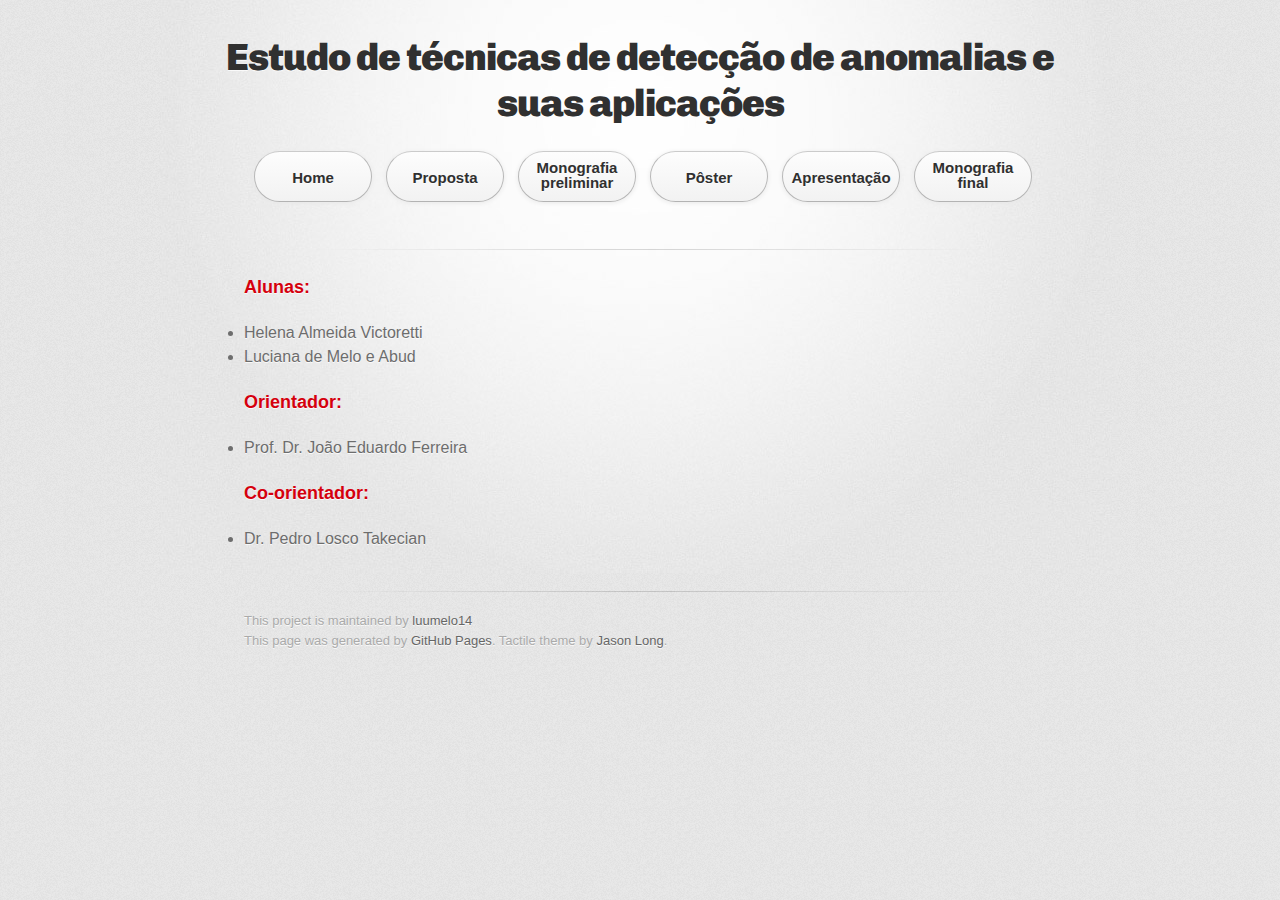
<file: index.html>
<!DOCTYPE html>
<html>
  <head>
    <meta charset='utf-8'>
    <meta http-equiv="X-UA-Compatible" content="chrome=1">
    <link href='https://fonts.googleapis.com/css?family=Chivo:900' rel='stylesheet' type='text/css'>
    <link rel="stylesheet" type="text/css" href="stylesheets/stylesheet.css" media="screen">
    <link rel="stylesheet" type="text/css" href="stylesheets/pygment_trac.css" media="screen">
    <link rel="stylesheet" type="text/css" href="stylesheets/print.css" media="print">
    <!--[if lt IE 9]>
    <script src="//html5shiv.googlecode.com/svn/trunk/html5.js"></script>
    <![endif]-->
    <title>MAC0499 - Trabalho de Formatura Supervisionado</title>
  </head>

  <body>
    <div id="container">
      <div class="inner">

        <header>
          <h1 align="center">Estudo de técnicas de detecção de anomalias e suas aplicações</h1>
        </header>
      <div id="main-content">
        <section id="paginas" class="clearfix">
          <div id="botoes">
          <a href="https://linux.ime.usp.br/~luumelo/mac0499/index.html" id="home" class="button"><span> Home </span></a>
          <a href="https://linux.ime.usp.br/~luumelo/mac0499/proposta.html" id="proposta" class="button"><span> Proposta </span></a>
           <a href="https://linux.ime.usp.br/~luumelo/mac0499/monografiapreliminar.html" id="preliminar" class="button"><span> Monografia preliminar </span></a>
          <a href="https://linux.ime.usp.br/~luumelo/mac0499/poster.html" id="poster" class="button"><span> Pôster </span></a>
          <a href="https://linux.ime.usp.br/~luumelo/mac0499/apresentacao.html" id="apresentacao" class="button"><span> Apresentação </span></a>
          <a href="https://linux.ime.usp.br/~luumelo/mac0499/monografia.html" id="monografia" class="button"><span> Monografia final </span></a>
          </div>
        </section> 

<!--

        <section id="downloads" class="clearfix">
          <a href="https://github.com/luumelo14/MAC0499/zipball/master" id="download-zip" class="button"><span>Download .zip</span></a>
          <a href="https://github.com/luumelo14/MAC0499/tarball/master" id="download-tar-gz" class="button"><span>Download .tar.gz</span></a>
          <a href="https://github.com/luumelo14/MAC0499" id="view-on-github" class="button"><span>View on GitHub</span></a>
        </section> 
-->
      <hr>

 
          <h3> Alunas:</h3>

<!-- <pre><code>$ cd your_repo_root/repo_name
$ git fetch origin
$ git checkout gh-pages

</code></pre> -->

<p> 
<li>Helena Almeida Victoretti</li>
<li>Luciana de Melo e Abud </li>
</p> 


<h3> Orientador: </h3>
<p>
<li> Prof. Dr. João Eduardo Ferreira </li>
</p>

<h3> Co-orientador: </h3>
<p>
 <li>Dr. Pedro Losco Takecian</li>
</p>

 
   <footer>
    This project is maintained by <a href="https://github.com/luumelo14">luumelo14</a><br>
    This page was generated by <a href="https://pages.github.com">GitHub Pages</a>. Tactile theme by <a href="https://twitter.com/jasonlong">Jason Long</a>.
   </footer>
 </div>
      </div>
    </div>
  </body>
</html>
</file>
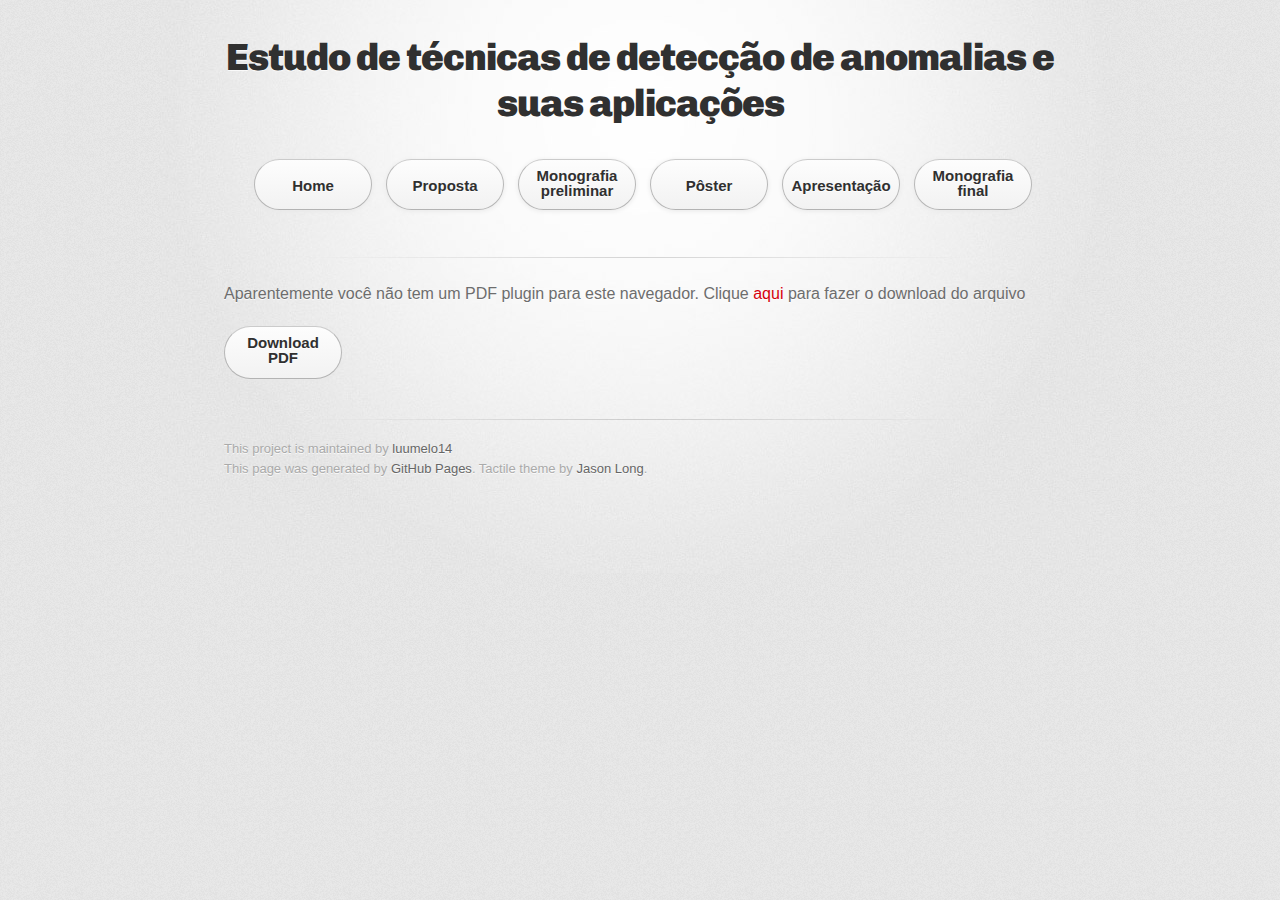
<file: apresentacao.html>
<!DOCTYPE html>
<html>
  <head>
    <meta charset='utf-8'>
    <meta http-equiv="X-UA-Compatible" content="chrome=1">
    <link href='https://fonts.googleapis.com/css?family=Chivo:900' rel='stylesheet' type='text/css'>
    <link rel="stylesheet" type="text/css" href="stylesheets/stylesheet.css" media="screen">
    <link rel="stylesheet" type="text/css" href="stylesheets/pygment_trac.css" media="screen">
    <link rel="stylesheet" type="text/css" href="stylesheets/print.css" media="print">
    <!--[if lt IE 9]>
    <script src="//html5shiv.googlecode.com/svn/trunk/html5.js"></script>
    <![endif]-->
    <title>MAC0499 - Trabalho de Formatura Supervisionado</title>
  </head>

  <body>
    <div id="container">
      <div class="inner">

        <header>
           <h1 align="center">Estudo de técnicas de detecção de anomalias e suas aplicações</h1>
          <h2></h2>
        </header>
        <div id="main-content">
        <section id="paginas" class="clearfix">
        <div id="botoes">
        <a href="https://linux.ime.usp.br/~luumelo/mac0499/index.html" id="home" class="button"><span> Home </span></a>
        <a href="https://linux.ime.usp.br/~luumelo/mac0499/proposta.html" id="proposta" class="button"><span> Proposta </span></a>
         <a href="https://linux.ime.usp.br/~luumelo/mac0499/monografiapreliminar.html" id="preliminar" class="button"><span> Monografia preliminar </span></a>
        <a href="https://linux.ime.usp.br/~luumelo/mac0499/poster.html" id="poster" class="button"><span> Pôster </span></a>
        <a href="https://linux.ime.usp.br/~luumelo/mac0499/apresentacao.html" id="apresentacao" class="button"><span> Apresentação </span></a>
        <a href="https://linux.ime.usp.br/~luumelo/mac0499/monografia.html" id="monografia" class="button"><span> Monografia final </span></a>
        </div>
        </section> 

	</div>
      <hr>
      
   <object id="pdf" data="pdf/apresentacao.pdf" type="application/pdf"> 
      
             <p>Aparentemente você não tem um PDF plugin para este navegador. Clique 
             <a href="pdf/apresentacao.pdf">aqui</a> 
             para fazer o download do arquivo</p>
        </object>

        <section id = "downloads" class="clearfix">
        <a href="pdf/apresentacao.pdf" id="download" class="button"><span> Download PDF </span></a>
        </section>
      

<!--

        <section id="downloads" class="clearfix">
          <a href="https://github.com/luumelo14/MAC0499/zipball/master" id="download-zip" class="button"><span>Download .zip</span></a>
          <a href="https://github.com/luumelo14/MAC0499/tarball/master" id="download-tar-gz" class="button"><span>Download .tar.gz</span></a>
          <a href="https://github.com/luumelo14/MAC0499" id="view-on-github" class="button"><span>View on GitHub</span></a>
        </section> 
-->
       

    
         
<!-- <pre><code>$ cd your_repo_root/repo_name
$ git fetch origin
$ git checkout gh-pages
</code></pre>
<p> 
<li> Helena Almeida Victoretti </li>
<li> Luciana de Melo e Abud </li>
</p> 


<h3> Orientador: </h3>
<p>
<li> Prof. Dr. João Eduardo Ferreira
</p>

<h3> Co-orientador: </h3>
<p>
<li> Dr. Pedro Losco Takecian
</p>  -->


   <footer>
    This project is maintained by <a href="https://github.com/luumelo14">luumelo14</a><br>
    This page was generated by <a href="https://pages.github.com">GitHub Pages</a>. Tactile theme by <a href="https://twitter.com/jasonlong">Jason Long</a>.
   </footer>
  
      </div>
    </div>
  </body>
</html>
</file>
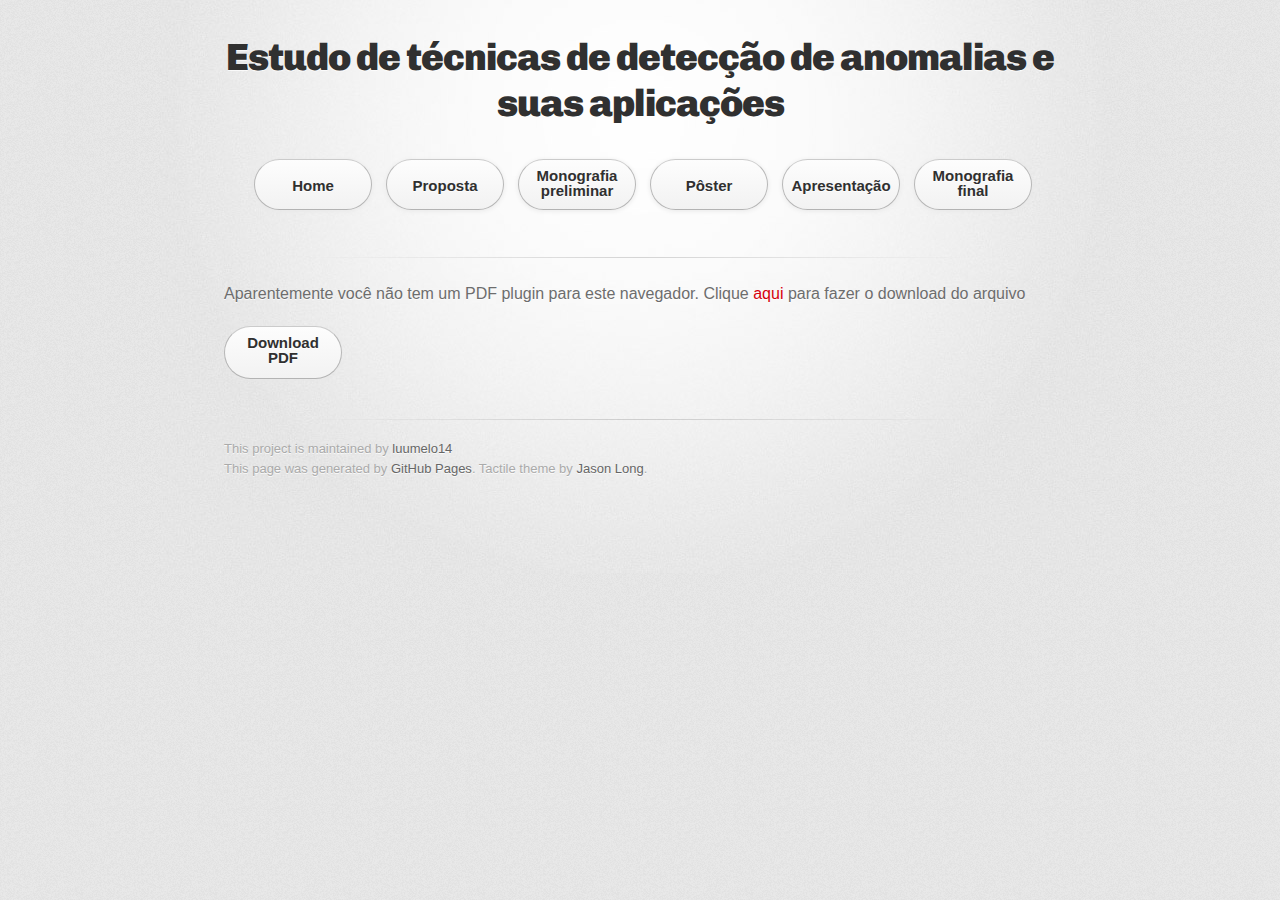
<file: monografia.html>
<!DOCTYPE html>
<html>
  <head>
    <meta charset='utf-8'>
    <meta http-equiv="X-UA-Compatible" content="chrome=1">
    <link href='https://fonts.googleapis.com/css?family=Chivo:900' rel='stylesheet' type='text/css'>
    <link rel="stylesheet" type="text/css" href="stylesheets/stylesheet.css" media="screen">
    <link rel="stylesheet" type="text/css" href="stylesheets/pygment_trac.css" media="screen">
    <link rel="stylesheet" type="text/css" href="stylesheets/print.css" media="print">
    <!--[if lt IE 9]>
    <script src="//html5shiv.googlecode.com/svn/trunk/html5.js"></script>
    <![endif]-->
    <title>MAC0499 - Trabalho de Formatura Supervisionado</title>
  </head>

  <body>
    <div id="container">
      <div class="inner">

        <header>
           <h1 align="center">Estudo de técnicas de detecção de anomalias e suas aplicações</h1>
          <h2></h2>
        </header>
        <div id="main-content">
        <section id="paginas" class="clearfix">
        <div id="botoes">
        <a href="https://linux.ime.usp.br/~luumelo/mac0499/index.html" id="home" class="button"><span> Home </span></a>
        <a href="https://linux.ime.usp.br/~luumelo/mac0499/proposta.html" id="proposta" class="button"><span> Proposta </span></a>
         <a href="https://linux.ime.usp.br/~luumelo/mac0499/monografiapreliminar.html" id="preliminar" class="button"><span> Monografia preliminar </span></a>
        <a href="https://linux.ime.usp.br/~luumelo/mac0499/poster.html" id="poster" class="button"><span> Pôster </span></a>
        <a href="https://linux.ime.usp.br/~luumelo/mac0499/apresentacao.html" id="apresentacao" class="button"><span> Apresentação </span></a>
        <a href="https://linux.ime.usp.br/~luumelo/mac0499/monografia.html" id="monografia" class="button"><span> Monografia final </span></a>
        </div>
        </section> 

	</div>
      <hr>
      <object id="pdf" data="pdf/monografia_final.pdf" type="application/pdf"> 
      
             <p>Aparentemente você não tem um PDF plugin para este navegador. Clique 
             <a href="pdf/monografia_final.pdf">aqui</a> 
             para fazer o download do arquivo</p>
        </object>

        <section id = "downloads" class="clearfix">
        <a href="pdf/monografia_final.pdf" id="download" class="button"><span> Download PDF </span></a>
        </section>
 <!--      
   <object id="pdf" data="pdf/poster.pdf" type="application/pdf"> 
      
             <p>Aparentemente você não tem um PDF plugin para este navegador. Clique 
             <a href="pdf/poster.pdf">aqui</a> 
             para fazer o download do arquivo</p>
        </object>

        <section id = "downloads" class="clearfix">
        <a href="pdf/poster.pdf" id="download" class="button"><span> Download PDF </span></a>
        </section> -->
      

<!--

        <section id="downloads" class="clearfix">
          <a href="https://github.com/luumelo14/MAC0499/zipball/master" id="download-zip" class="button"><span>Download .zip</span></a>
          <a href="https://github.com/luumelo14/MAC0499/tarball/master" id="download-tar-gz" class="button"><span>Download .tar.gz</span></a>
          <a href="https://github.com/luumelo14/MAC0499" id="view-on-github" class="button"><span>View on GitHub</span></a>
        </section> 
-->
       

    
         
<!-- <pre><code>$ cd your_repo_root/repo_name
$ git fetch origin
$ git checkout gh-pages
</code></pre>
<p> 
<li> Helena Almeida Victoretti </li>
<li> Luciana de Melo e Abud </li>
</p> 


<h3> Orientador: </h3>
<p>
<li> Prof. Dr. João Eduardo Ferreira
</p>

<h3> Co-orientador: </h3>
<p>
<li> Dr. Pedro Losco Takecian
</p>  -->


   <footer>
    This project is maintained by <a href="https://github.com/luumelo14">luumelo14</a><br>
    This page was generated by <a href="https://pages.github.com">GitHub Pages</a>. Tactile theme by <a href="https://twitter.com/jasonlong">Jason Long</a>.
   </footer>
  
      </div>
    </div>
  </body>
</html>
</file>
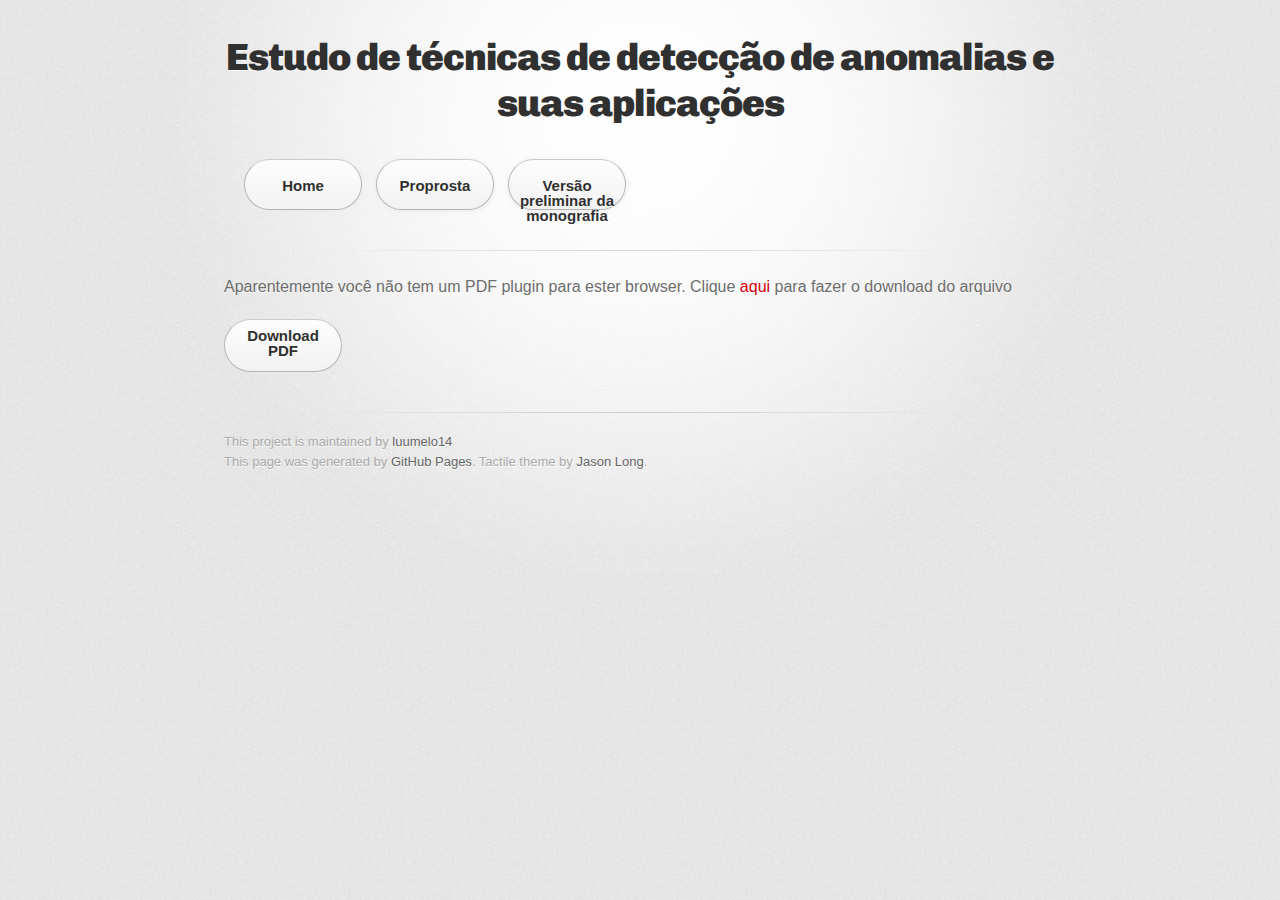
<file: monografia_preliminar.html>
<!DOCTYPE html>
<html>
  <head>
    <meta charset='utf-8'>
    <meta http-equiv="X-UA-Compatible" content="chrome=1">
    <link href='https://fonts.googleapis.com/css?family=Chivo:900' rel='stylesheet' type='text/css'>
    <link rel="stylesheet" type="text/css" href="stylesheets/stylesheet.css" media="screen">
    <link rel="stylesheet" type="text/css" href="stylesheets/pygment_trac.css" media="screen">
    <link rel="stylesheet" type="text/css" href="stylesheets/print.css" media="print">
    <!--[if lt IE 9]>
    <script src="//html5shiv.googlecode.com/svn/trunk/html5.js"></script>
    <![endif]-->
    <title>MAC0499 - Trabalho de Formatura Supervisionado</title>
  </head>

  <body>
    <div id="container">
      <div class="inner">

        <header>
           <h1 align="center">Estudo de técnicas de detecção de anomalias e suas aplicações</h1>
          <h2></h2>
        </header>
        <div id="main-content">
        <section id="paginas" class="clearfix">
        <a href="https://linux.ime.usp.br/~luumelo/mac0499/index.html" id="home" class="button"><span> Home </span></a>
        <a href="https://linux.ime.usp.br/~luumelo/mac0499/proposta.html" id="proposta" class="button"><span> Proprosta </span></a>
        <a href="https://linux.ime.usp.br/~luumelo/mac0499/monografia_preliminar.html" id="proposta" class="button"><span> Versão preliminar da monografia </span></a>
        </section> 
        </section> 
	</div>
      <hr>
      
   <object id="pdf" data="pdf/monografia_preliminar.pdf" type="application/pdf"> 
      
             <p>Aparentemente você não tem um PDF plugin para ester browser. Clique 
             <a href="pdf/monografia_preliminar.pdf">aqui</a> 
             para fazer o download do arquivo</p>
        </object>

        <section id = "downloads" class="clearfix">
        <a href="pdf/monografia_preliminar.pdf" id="download" class="button"><span> Download PDF </span></a>
        </section>
      

<!--

        <section id="downloads" class="clearfix">
          <a href="https://github.com/luumelo14/MAC0499/zipball/master" id="download-zip" class="button"><span>Download .zip</span></a>
          <a href="https://github.com/luumelo14/MAC0499/tarball/master" id="download-tar-gz" class="button"><span>Download .tar.gz</span></a>
          <a href="https://github.com/luumelo14/MAC0499" id="view-on-github" class="button"><span>View on GitHub</span></a>
        </section> 
-->
       

    
         
<!-- <pre><code>$ cd your_repo_root/repo_name
$ git fetch origin
$ git checkout gh-pages
</code></pre>
<p> 
<li> Helena Almeida Victoretti </li>
<li> Luciana de Melo e Abud </li>
</p> 


<h3> Orientador: </h3>
<p>
<li> Prof. Dr. João Eduardo Ferreira
</p>

<h3> Co-orientador: </h3>
<p>
<li> Dr. Pedro Losco Takecian
</p>  -->


   <footer>
    This project is maintained by <a href="https://github.com/luumelo14">luumelo14</a><br>
    This page was generated by <a href="https://pages.github.com">GitHub Pages</a>. Tactile theme by <a href="https://twitter.com/jasonlong">Jason Long</a>.
   </footer>
  
      </div>
    </div>
  </body>
</html>
</file>
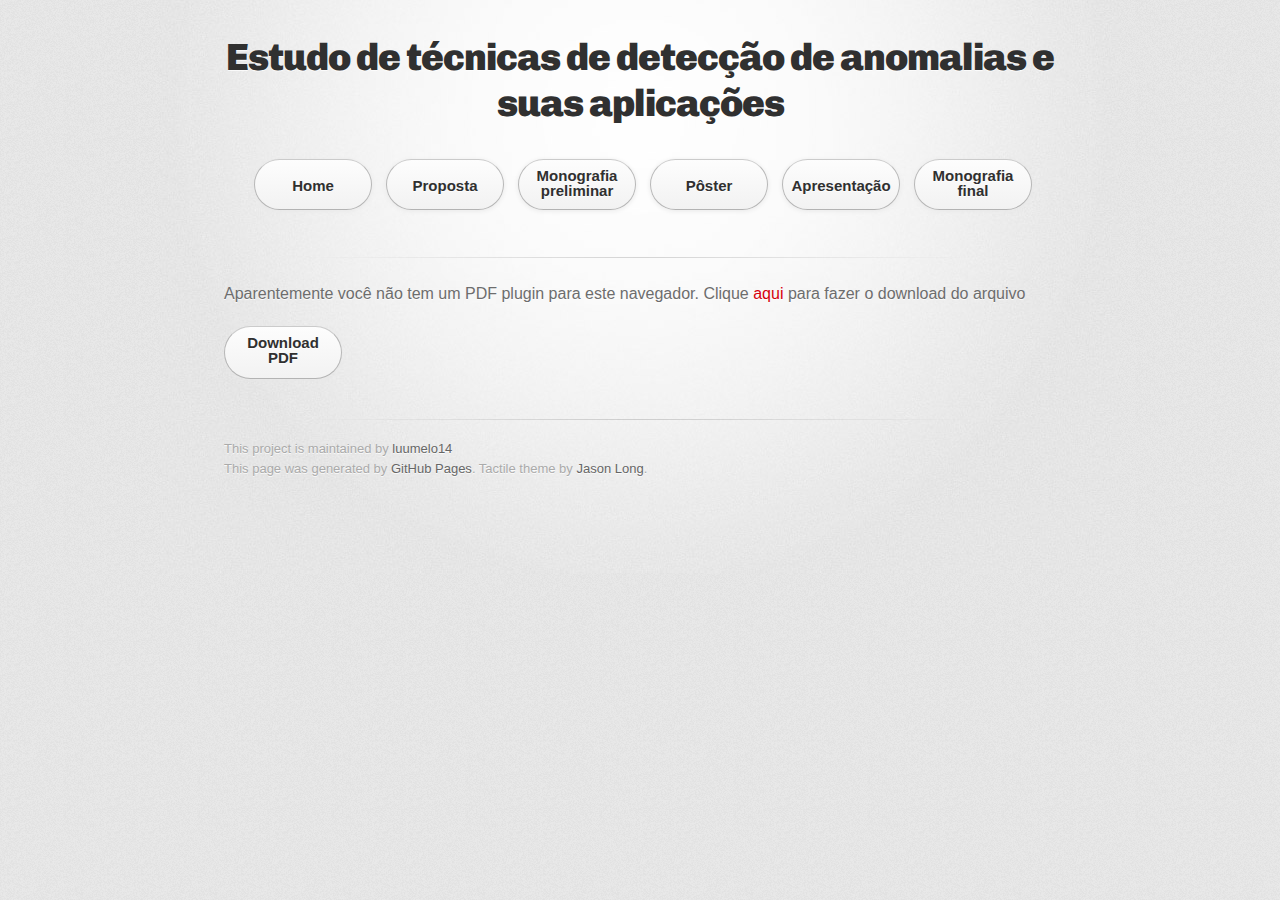
<file: monografiapreliminar.html>
<!DOCTYPE html>
<html>
  <head>
    <meta charset='utf-8'>
    <meta http-equiv="X-UA-Compatible" content="chrome=1">
    <link href='https://fonts.googleapis.com/css?family=Chivo:900' rel='stylesheet' type='text/css'>
    <link rel="stylesheet" type="text/css" href="stylesheets/stylesheet.css" media="screen">
    <link rel="stylesheet" type="text/css" href="stylesheets/pygment_trac.css" media="screen">
    <link rel="stylesheet" type="text/css" href="stylesheets/print.css" media="print">
    <!--[if lt IE 9]>
    <script src="//html5shiv.googlecode.com/svn/trunk/html5.js"></script>
    <![endif]-->
    <title>MAC0499 - Trabalho de Formatura Supervisionado</title>
  </head>

  <body>
    <div id="container">
      <div class="inner">

        <header>
           <h1 align="center">Estudo de técnicas de detecção de anomalias e suas aplicações</h1>
          <h2></h2>
        </header>
        <div id="main-content">
        <section id="paginas" class="clearfix">
        <div id="botoes">
        <a href="https://linux.ime.usp.br/~luumelo/mac0499/index.html" id="home" class="button"><span> Home </span></a>
        <a href="https://linux.ime.usp.br/~luumelo/mac0499/proposta.html" id="proposta" class="button"><span> Proposta </span></a>
         <a href="https://linux.ime.usp.br/~luumelo/mac0499/monografiapreliminar.html" id="preliminar" class="button"><span> Monografia preliminar </span></a>
        <a href="https://linux.ime.usp.br/~luumelo/mac0499/poster.html" id="poster" class="button"><span> Pôster </span></a>
        <a href="https://linux.ime.usp.br/~luumelo/mac0499/apresentacao.html" id="apresentacao" class="button"><span> Apresentação </span></a>
        <a href="https://linux.ime.usp.br/~luumelo/mac0499/monografia.html" id="monografia" class="button"><span> Monografia final </span></a>
        </div>
        </section> 

	</div>
      <hr>
      
   <object id="pdf" data="pdf/monografia_preliminar.pdf" type="application/pdf"> 
      
             <p>Aparentemente você não tem um PDF plugin para este navegador. Clique 
             <a href="pdf/monografia_preliminar.pdf">aqui</a> 
             para fazer o download do arquivo</p>
        </object>

        <section id = "downloads" class="clearfix">
        <a href="pdf/monografia_preliminar.pdf" id="download" class="button"><span> Download PDF </span></a>
        </section>
      

<!--

        <section id="downloads" class="clearfix">
          <a href="https://github.com/luumelo14/MAC0499/zipball/master" id="download-zip" class="button"><span>Download .zip</span></a>
          <a href="https://github.com/luumelo14/MAC0499/tarball/master" id="download-tar-gz" class="button"><span>Download .tar.gz</span></a>
          <a href="https://github.com/luumelo14/MAC0499" id="view-on-github" class="button"><span>View on GitHub</span></a>
        </section> 
-->
       

    
         
<!-- <pre><code>$ cd your_repo_root/repo_name
$ git fetch origin
$ git checkout gh-pages
</code></pre>
<p> 
<li> Helena Almeida Victoretti </li>
<li> Luciana de Melo e Abud </li>
</p> 


<h3> Orientador: </h3>
<p>
<li> Prof. Dr. João Eduardo Ferreira
</p>

<h3> Co-orientador: </h3>
<p>
<li> Dr. Pedro Losco Takecian
</p>  -->


   <footer>
    This project is maintained by <a href="https://github.com/luumelo14">luumelo14</a><br>
    This page was generated by <a href="https://pages.github.com">GitHub Pages</a>. Tactile theme by <a href="https://twitter.com/jasonlong">Jason Long</a>.
   </footer>
  
      </div>
    </div>
  </body>
</html>
</file>
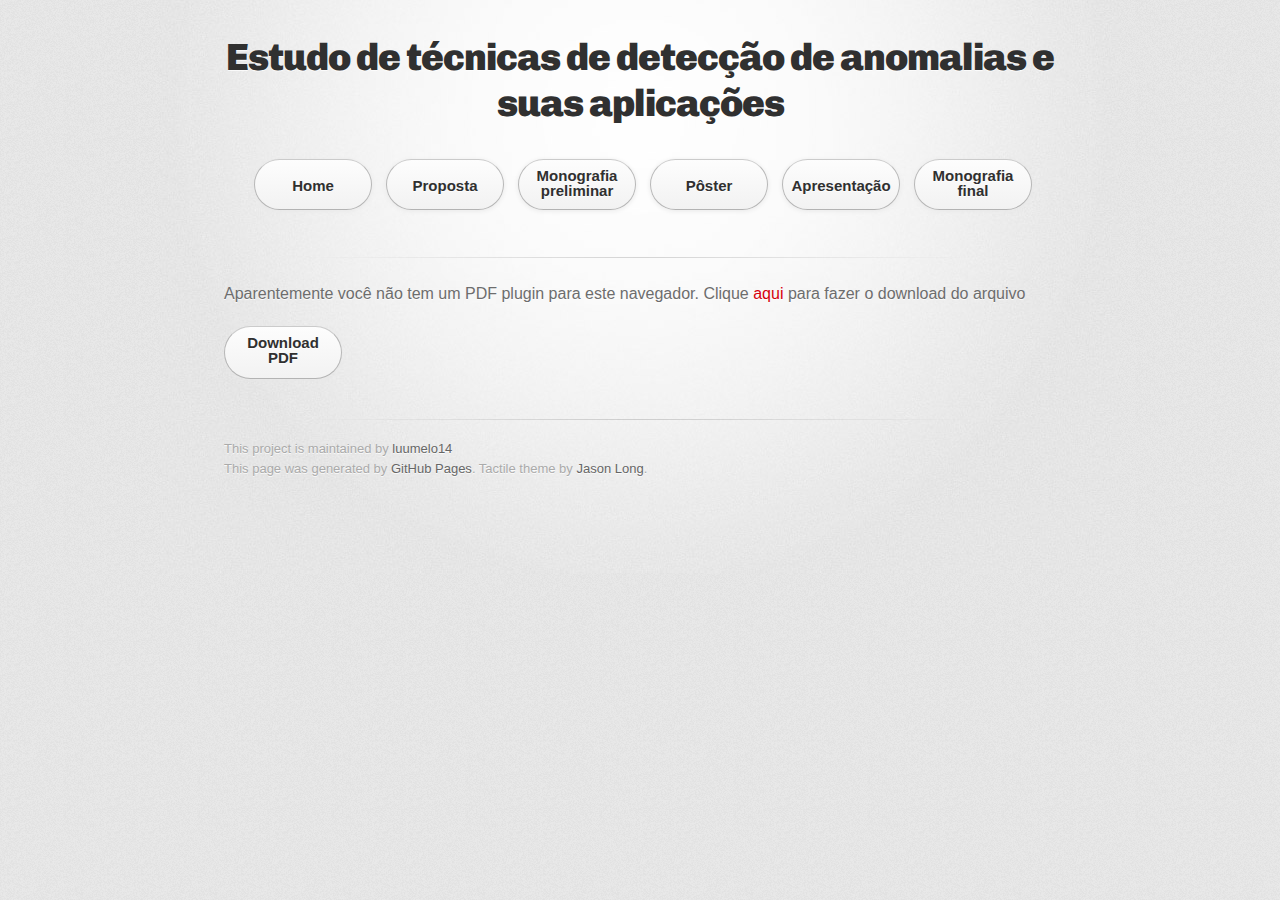
<file: poster.html>
<!DOCTYPE html>
<html>
  <head>
    <meta charset='utf-8'>
    <meta http-equiv="X-UA-Compatible" content="chrome=1">
    <link href='https://fonts.googleapis.com/css?family=Chivo:900' rel='stylesheet' type='text/css'>
    <link rel="stylesheet" type="text/css" href="stylesheets/stylesheet.css" media="screen">
    <link rel="stylesheet" type="text/css" href="stylesheets/pygment_trac.css" media="screen">
    <link rel="stylesheet" type="text/css" href="stylesheets/print.css" media="print">
    <!--[if lt IE 9]>
    <script src="//html5shiv.googlecode.com/svn/trunk/html5.js"></script>
    <![endif]-->
    <title>MAC0499 - Trabalho de Formatura Supervisionado</title>
  </head>

  <body>
    <div id="container">
      <div class="inner">

        <header>
           <h1 align="center">Estudo de técnicas de detecção de anomalias e suas aplicações</h1>
          <h2></h2>
        </header>
        <div id="main-content">
        <section id="paginas" class="clearfix">
        <div id="botoes">
        <a href="https://linux.ime.usp.br/~luumelo/mac0499/index.html" id="home" class="button"><span> Home </span></a>
        <a href="https://linux.ime.usp.br/~luumelo/mac0499/proposta.html" id="proposta" class="button"><span> Proposta </span></a>
         <a href="https://linux.ime.usp.br/~luumelo/mac0499/monografiapreliminar.html" id="preliminar" class="button"><span> Monografia preliminar </span></a>
        <a href="https://linux.ime.usp.br/~luumelo/mac0499/poster.html" id="poster" class="button"><span> Pôster </span></a>
        <a href="https://linux.ime.usp.br/~luumelo/mac0499/apresentacao.html" id="apresentacao" class="button"><span> Apresentação </span></a>
        <a href="https://linux.ime.usp.br/~luumelo/mac0499/monografia.html" id="monografia" class="button"><span> Monografia final </span></a>
        </div>
        </section> 

	</div>
      <hr>
      
   <object id="pdf" data="pdf/poster.pdf" type="application/pdf"> 
      
             <p>Aparentemente você não tem um PDF plugin para este navegador. Clique 
             <a href="pdf/poster.pdf">aqui</a> 
             para fazer o download do arquivo</p>
        </object>

        <section id = "downloads" class="clearfix">
        <a href="pdf/poster.pdf" id="download" class="button"><span> Download PDF </span></a>
        </section>
      

<!--

        <section id="downloads" class="clearfix">
          <a href="https://github.com/luumelo14/MAC0499/zipball/master" id="download-zip" class="button"><span>Download .zip</span></a>
          <a href="https://github.com/luumelo14/MAC0499/tarball/master" id="download-tar-gz" class="button"><span>Download .tar.gz</span></a>
          <a href="https://github.com/luumelo14/MAC0499" id="view-on-github" class="button"><span>View on GitHub</span></a>
        </section> 
-->
       

    
         
<!-- <pre><code>$ cd your_repo_root/repo_name
$ git fetch origin
$ git checkout gh-pages
</code></pre>
<p> 
<li> Helena Almeida Victoretti </li>
<li> Luciana de Melo e Abud </li>
</p> 


<h3> Orientador: </h3>
<p>
<li> Prof. Dr. João Eduardo Ferreira
</p>

<h3> Co-orientador: </h3>
<p>
<li> Dr. Pedro Losco Takecian
</p>  -->


   <footer>
    This project is maintained by <a href="https://github.com/luumelo14">luumelo14</a><br>
    This page was generated by <a href="https://pages.github.com">GitHub Pages</a>. Tactile theme by <a href="https://twitter.com/jasonlong">Jason Long</a>.
   </footer>
  
      </div>
    </div>
  </body>
</html>
</file>
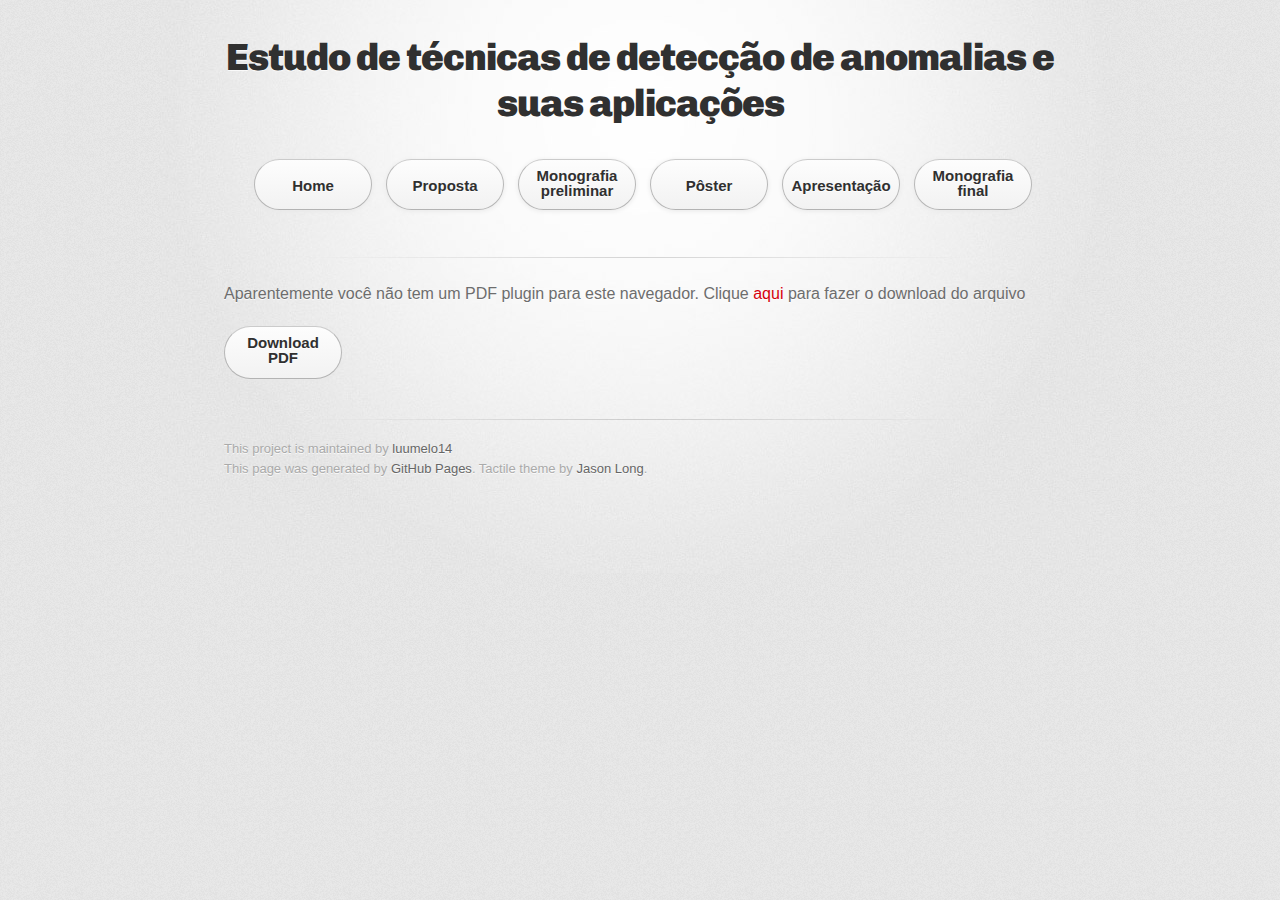
<file: proposta.html>
<!DOCTYPE html>
<html>
  <head>
    <meta charset='utf-8'>
    <meta http-equiv="X-UA-Compatible" content="chrome=1">
    <link href='https://fonts.googleapis.com/css?family=Chivo:900' rel='stylesheet' type='text/css'>
    <link rel="stylesheet" type="text/css" href="stylesheets/stylesheet.css" media="screen">
    <link rel="stylesheet" type="text/css" href="stylesheets/pygment_trac.css" media="screen">
    <link rel="stylesheet" type="text/css" href="stylesheets/print.css" media="print">
    <!--[if lt IE 9]>
    <script src="//html5shiv.googlecode.com/svn/trunk/html5.js"></script>
    <![endif]-->
    <title>MAC0499 - Trabalho de Formatura Supervisionado</title>
  </head>

  <body>
    <div id="container">
      <div class="inner">

        <header>
           <h1 align="center">Estudo de técnicas de detecção de anomalias e suas aplicações</h1>
          <h2></h2>
        </header>
        <div id="main-content">
        <section id="paginas" class="clearfix">
        <div id="botoes">
        <a href="https://linux.ime.usp.br/~luumelo/mac0499/index.html" id="home" class="button"><span> Home </span></a>
        <a href="https://linux.ime.usp.br/~luumelo/mac0499/proposta.html" id="proposta" class="button"><span> Proposta </span></a>
         <a href = "https://linux.ime.usp.br/~luumelo/mac0499/monografiapreliminar.html" id="preliminar" class="button"><span> Monografia preliminar </span></a> 
        <a href="https://linux.ime.usp.br/~luumelo/mac0499/poster.html" id="poster" class="button"><span> Pôster </span></a>
        <a href="https://linux.ime.usp.br/~luumelo/mac0499/apresentacao.html" id="apresentacao" class="button"><span> Apresentação </span></a>
        <a href="https://linux.ime.usp.br/~luumelo/mac0499/monografia.html" id="monografia" class="button"><span> Monografia final </span></a>
        </div>
        </section> 

	</div>
      <hr>
      
   <object id="pdf" data="pdf/tcc.pdf" type="application/pdf"> 
      
             <p>Aparentemente você não tem um PDF plugin para este navegador. Clique 
             <a href="pdf/tcc.pdf">aqui</a> 
             para fazer o download do arquivo</p>
        </object>

        <section id = "downloads" class="clearfix">
        <a href="pdf/tcc.pdf" id="download" class="button"><span> Download PDF </span></a>
        </section>
      

<!--

        <section id="downloads" class="clearfix">
          <a href="https://github.com/luumelo14/MAC0499/zipball/master" id="download-zip" class="button"><span>Download .zip</span></a>
          <a href="https://github.com/luumelo14/MAC0499/tarball/master" id="download-tar-gz" class="button"><span>Download .tar.gz</span></a>
          <a href="https://github.com/luumelo14/MAC0499" id="view-on-github" class="button"><span>View on GitHub</span></a>
        </section> 
-->
       

    
         
<!-- <pre><code>$ cd your_repo_root/repo_name
$ git fetch origin
$ git checkout gh-pages
</code></pre>
<p> 
<li> Helena Almeida Victoretti </li>
<li> Luciana de Melo e Abud </li>
</p> 


<h3> Orientador: </h3>
<p>
<li> Prof. Dr. João Eduardo Ferreira
</p>

<h3> Co-orientador: </h3>
<p>
<li> Dr. Pedro Losco Takecian
</p>  -->


   <footer>
    This project is maintained by <a href="https://github.com/luumelo14">luumelo14</a><br>
    This page was generated by <a href="https://pages.github.com">GitHub Pages</a>. Tactile theme by <a href="https://twitter.com/jasonlong">Jason Long</a>.
   </footer>
  
      </div>
    </div>
  </body>
</html>
</file>
<file: stylesheets/pygment_trac.css>
.highlight  { background: #ffffff; }
.highlight .c { color: #999988; font-style: italic } /* Comment */
.highlight .err { color: #a61717; background-color: #e3d2d2 } /* Error */
.highlight .k { font-weight: bold } /* Keyword */
.highlight .o { font-weight: bold } /* Operator */
.highlight .cm { color: #999988; font-style: italic } /* Comment.Multiline */
.highlight .cp { color: #999999; font-weight: bold } /* Comment.Preproc */
.highlight .c1 { color: #999988; font-style: italic } /* Comment.Single */
.highlight .cs { color: #999999; font-weight: bold; font-style: italic } /* Comment.Special */
.highlight .gd { color: #000000; background-color: #ffdddd } /* Generic.Deleted */
.highlight .gd .x { color: #000000; background-color: #ffaaaa } /* Generic.Deleted.Specific */
.highlight .ge { font-style: italic } /* Generic.Emph */
.highlight .gr { color: #aa0000 } /* Generic.Error */
.highlight .gh { color: #999999 } /* Generic.Heading */
.highlight .gi { color: #000000; background-color: #ddffdd } /* Generic.Inserted */
.highlight .gi .x { color: #000000; background-color: #aaffaa } /* Generic.Inserted.Specific */
.highlight .go { color: #888888 } /* Generic.Output */
.highlight .gp { color: #555555 } /* Generic.Prompt */
.highlight .gs { font-weight: bold } /* Generic.Strong */
.highlight .gu { color: #800080; font-weight: bold; } /* Generic.Subheading */
.highlight .gt { color: #aa0000 } /* Generic.Traceback */
.highlight .kc { font-weight: bold } /* Keyword.Constant */
.highlight .kd { font-weight: bold } /* Keyword.Declaration */
.highlight .kn { font-weight: bold } /* Keyword.Namespace */
.highlight .kp { font-weight: bold } /* Keyword.Pseudo */
.highlight .kr { font-weight: bold } /* Keyword.Reserved */
.highlight .kt { color: #445588; font-weight: bold } /* Keyword.Type */
.highlight .m { color: #009999 } /* Literal.Number */
.highlight .s { color: #d14 } /* Literal.String */
.highlight .na { color: #008080 } /* Name.Attribute */
.highlight .nb { color: #0086B3 } /* Name.Builtin */
.highlight .nc { color: #445588; font-weight: bold } /* Name.Class */
.highlight .no { color: #008080 } /* Name.Constant */
.highlight .ni { color: #800080 } /* Name.Entity */
.highlight .ne { color: #990000; font-weight: bold } /* Name.Exception */
.highlight .nf { color: #990000; font-weight: bold } /* Name.Function */
.highlight .nn { color: #555555 } /* Name.Namespace */
.highlight .nt { color: #000080 } /* Name.Tag */
.highlight .nv { color: #008080 } /* Name.Variable */
.highlight .ow { font-weight: bold } /* Operator.Word */
.highlight .w { color: #bbbbbb } /* Text.Whitespace */
.highlight .mf { color: #009999 } /* Literal.Number.Float */
.highlight .mh { color: #009999 } /* Literal.Number.Hex */
.highlight .mi { color: #009999 } /* Literal.Number.Integer */
.highlight .mo { color: #009999 } /* Literal.Number.Oct */
.highlight .sb { color: #d14 } /* Literal.String.Backtick */
.highlight .sc { color: #d14 } /* Literal.String.Char */
.highlight .sd { color: #d14 } /* Literal.String.Doc */
.highlight .s2 { color: #d14 } /* Literal.String.Double */
.highlight .se { color: #d14 } /* Literal.String.Escape */
.highlight .sh { color: #d14 } /* Literal.String.Heredoc */
.highlight .si { color: #d14 } /* Literal.String.Interpol */
.highlight .sx { color: #d14 } /* Literal.String.Other */
.highlight .sr { color: #009926 } /* Literal.String.Regex */
.highlight .s1 { color: #d14 } /* Literal.String.Single */
.highlight .ss { color: #990073 } /* Literal.String.Symbol */
.highlight .bp { color: #999999 } /* Name.Builtin.Pseudo */
.highlight .vc { color: #008080 } /* Name.Variable.Class */
.highlight .vg { color: #008080 } /* Name.Variable.Global */
.highlight .vi { color: #008080 } /* Name.Variable.Instance */
.highlight .il { color: #009999 } /* Literal.Number.Integer.Long */

.type-csharp .highlight .k { color: #0000FF }
.type-csharp .highlight .kt { color: #0000FF }
.type-csharp .highlight .nf { color: #000000; font-weight: normal }
.type-csharp .highlight .nc { color: #2B91AF }
.type-csharp .highlight .nn { color: #000000 }
.type-csharp .highlight .s { color: #A31515 }
.type-csharp .highlight .sc { color: #A31515 }
</file>
<file: stylesheets/print.css>
html, body, div, span, applet, object, iframe,
h1, h2, h3, h4, h5, h6, p, blockquote, pre,
a, abbr, acronym, address, big, cite, code,
del, dfn, em, img, ins, kbd, q, s, samp,
small, strike, strong, sub, sup, tt, var,
b, u, i, center,
dl, dt, dd, ol, ul, li,
fieldset, form, label, legend,
table, caption, tbody, tfoot, thead, tr, th, td,
article, aside, canvas, details, embed,
figure, figcaption, footer, header, hgroup,
menu, nav, output, ruby, section, summary,
time, mark, audio, video {
  padding: 0;
  margin: 0;
  font: inherit;
  font-size: 100%;
  vertical-align: baseline;
  border: 0;
}
/* HTML5 display-role reset for older browsers */
article, aside, details, figcaption, figure,
footer, header, hgroup, menu, nav, section {
  display: block;
}
body {
  line-height: 1;
}
ol, ul {
  list-style: none;
}
blockquote, q {
  quotes: none;
}
blockquote:before, blockquote:after,
q:before, q:after {
  content: '';
  content: none;
}
table {
  border-spacing: 0;
  border-collapse: collapse;
}
body {
  font-family: 'Helvetica Neue', Helvetica, Arial, serif;
  font-size: 13px;
  line-height: 1.5;
  color: #000;
}

a {
  font-weight: bold;
  color: #d5000d;
}

header {
  padding-top: 35px;
  padding-bottom: 10px;
}

header h1 {
  font-size: 48px;
  font-weight: bold;
  line-height: 1.2;
  color: #303030;
  letter-spacing: -1px;
}

header h2 {
  font-size: 24px;
  font-weight: normal;
  line-height: 1.3;
  color: #aaa;
  letter-spacing: -1px;
}
#downloads {
  display: none;
}
#main_content {
  padding-top: 20px;
}

code, pre {
  margin-bottom: 30px;
  font-family: Monaco, "Bitstream Vera Sans Mono", "Lucida Console", Terminal;
  font-size: 12px;
  color: #222;
}

code {
  padding: 0 3px;
}

pre {
  padding: 20px;
  overflow: auto;
  border: solid 1px #ddd;
}
pre code {
  padding: 0;
}

ul, ol, dl {
  margin-bottom: 20px;
}


/* COMMON STYLES */

table {
  width: 100%;
  border: 1px solid #ebebeb;
}

th {
  font-weight: 500;
}

td {
  font-weight: 300;
  text-align: center;
  border: 1px solid #ebebeb;
}

form {
  padding: 20px;
  background: #f2f2f2;

}


/* GENERAL ELEMENT TYPE STYLES */

h1 {
  font-size: 2.8em;
}

h2 {
  margin-bottom: 8px;
  font-size: 22px;
  font-weight: bold;
  color: #303030;
}

h3 {
  margin-bottom: 8px;
  font-size: 18px;
  font-weight: bold;
  color: #d5000d;
}

h4 {
  font-size: 16px;
  font-weight: bold;
  color: #303030;
}

h5 {
  font-size: 1em;
  color: #303030;
}

h6 {
  font-size: .8em;
  color: #303030;
}

p {
  margin-bottom: 20px;
  font-weight: 300;
}

a {
  text-decoration: none;
}

p a {
  font-weight: 400;
}

blockquote {
  padding: 0 0 0 30px;
  margin-bottom: 20px;
  font-size: 1.6em;
  border-left: 10px solid #e9e9e9;
}

ul li {
  list-style-position: inside;
  list-style: disc;
  padding-left: 20px;
}

ol li {
  list-style-position: inside;
  list-style: decimal;
  padding-left: 3px;
}

dl dd {
  font-style: italic;
  font-weight: 100;
}

footer {
  padding-top: 20px;
  padding-bottom: 30px;
  margin-top: 40px;
  font-size: 13px;
  color: #aaa;
}

footer a {
  color: #666;
}

/* MISC */
.clearfix:after {
  display: block;
  height: 0;
  clear: both;
  visibility: hidden;
  content: '.';
}

.clearfix {display: inline-block;}
* html .clearfix {height: 1%;}
.clearfix {display: block;}
</file>
<file: stylesheets/stylesheet.css>
/* http://meyerweb.com/eric/tools/css/reset/
   v2.0 | 20110126
   License: none (public domain)
*/
html, body, div, span, applet, object, iframe,
h1, h2, h3, h4, h5, h6, p, blockquote, pre,
a, abbr, acronym, address, big, cite, code,
del, dfn, em, img, ins, kbd, q, s, samp,
small, strike, strong, sub, sup, tt, var,
b, u, i, center,
dl, dt, dd, ol, ul, li,
fieldset, form, label, legend,
table, caption, tbody, tfoot, thead, tr, th, td,
article, aside, canvas, details, embed,
figure, figcaption, footer, header, hgroup,
menu, nav, output, ruby, section, summary,
time, mark, audio, video {
	padding: 0;
	margin: 0;
	font: inherit;
	font-size: 100%;
	vertical-align: baseline;
	border: 0;
}
/* HTML5 display-role reset for older browsers */
article, aside, details, figcaption, figure,
footer, header, hgroup, menu, nav, section {
	display: block;
}
body {
	line-height: 1;
}
ol, ul {
	list-style: none;
}
blockquote, q {
	quotes: none;
}
blockquote:before, blockquote:after,
q:before, q:after {
	content: '';
	content: none;
}
table {
	border-spacing: 0;
	border-collapse: collapse;
}

/* LAYOUT STYLES */
body {
  font-family: 'Helvetica Neue', Helvetica, Arial, serif;
  font-size: 1em;
  line-height: 1.5;
  color: #6d6d6d;
  text-shadow: 0 1px 0 rgba(255, 255, 255, 0.8);
  background: #e7e7e7 url(../images/body-bg.png) 0 0 repeat;
}

a {
  color: #d5000d;
}
a:hover {
  color: #c5000c;
}

header {
  padding-top: 35px;
  padding-bottom: 25px;
}

header h1 {
  font-family: 'Chivo', 'Helvetica Neue', Helvetica, Arial, serif;
  font-size: 38px; font-weight: 900;
  line-height: 1.2;
  color: #303030;
  letter-spacing: -1px;
}

header h2 {
  font-size: 24px;
  font-weight: normal;
  line-height: 1.3;
  color: #aaa;
  letter-spacing: -1px;
}

#container {
  height: 100%;
  width: 100%;
  min-height: 595px;
  background: transparent url(../images/highlight-bg.jpg) 50% 0 no-repeat;
}

#main-content {
  padding-left: 20px;
}
.inner {
  width: 65%;
  margin: 0 auto;
}

#container .inner img {
  max-width: 100%;
}

#paginas {
  margin-bottom: 40px;

}
#downloads {
text-align: middle; 
margin-top: 20px;
  margin-bottom: 40px;
}


#pdf {
  padding-left: 0;
  width: 100%;
  height: 700px;
}

a.button {
  display: block;
  float: left;
  width: 100px;
  padding: 8px 8px 8px 8px;
  margin-right: 14px;
  font-size: 15px;
  font-weight: bold;
  vertical-align: middle; 
  line-height: 15px;
  color: #303030;
  background: #fdfdfd; /* Old browsers */
  background: -moz-linear-gradient(top,  #fdfdfd 0%, #f2f2f2 100%); /* FF3.6+ */
  background: -webkit-gradient(linear, left top, left bottom, color-stop(0%,#fdfdfd), color-stop(100%,#f2f2f2)); /* Chrome,Safari4+ */
  background: -webkit-linear-gradient(top,  #fdfdfd 0%,#f2f2f2 100%); /* Chrome10+,Safari5.1+ */
  background: -o-linear-gradient(top,  #fdfdfd 0%,#f2f2f2 100%); /* Opera 11.10+ */
  background: -ms-linear-gradient(top,  #fdfdfd 0%,#f2f2f2 100%); /* IE10+ */
  background: linear-gradient(top,  #fdfdfd 0%,#f2f2f2 100%); /* W3C */
  filter: progid:DXImageTransform.Microsoft.gradient( startColorstr='#fdfdfd', endColorstr='#f2f2f2',GradientType=0 ); /* IE6-9 */
  border-top: solid 1px #cbcbcb;
  border-right: solid 1px #b7b7b7;
  border-bottom: solid 1px #b3b3b3;
  border-left: solid 1px #b7b7b7;
  border-radius: 30px;
  -webkit-box-shadow: 10px 10px 5px #888;
  -moz-box-shadow: 10px 10px 5px #888;
  box-shadow: 0px 1px 5px #e8e8e8;
  -moz-border-radius: 30px;
  -webkit-border-radius: 30px;
}
a.button:hover {
  background: #fafafa; /* Old browsers */
  background: -moz-linear-gradient(top,  #fdfdfd 0%, #f6f6f6 100%); /* FF3.6+ */
  background: -webkit-gradient(linear, left top, left bottom, color-stop(0%,#fdfdfd), color-stop(100%,#f6f6f6)); /* Chrome,Safari4+ */
  background: -webkit-linear-gradient(top,  #fdfdfd 0%,#f6f6f6 100%); /* Chrome10+,Safari5.1+ */
  background: -o-linear-gradient(top,  #fdfdfd 0%,#f6f6f6 100%); /* Opera 11.10+ */
  background: -ms-linear-gradient(top,  #fdfdfd 0%,#f6f6f6 100%); /* IE10+ */
  background: linear-gradient(top,  #fdfdfd 0%,#f6f6f6, 100%); /* W3C */
  filter: progid:DXImageTransform.Microsoft.gradient( startColorstr='#fdfdfd', endColorstr='#f6f6f6',GradientType=0 ); /* IE6-9 */
  border-top: solid 1px #b7b7b7;
  border-right: solid 1px #b3b3b3;
  border-bottom: solid 1px #b3b3b3;
  border-left: solid 1px #b3b3b3;
}

a.button span {
  display: block;
  height: 23px;
}

#home span {
  padding-top: 10px;
}
#proposta span {
  padding-top: 10px;
}
#preliminar span  {
  padding-bottom: 3px;
  height: 30px;
  text-align: center;
  display: block;
  float: left;
}
#poster span {
   padding-top: 10px;
}
#apresentacao span {
   padding-top: 10px;

}
#monografia span {
  text-align: center;
   padding-bottom: 10px;
}
#download span {
  text-align: center;
  padding-left: 0px;
  padding-bottom: 12px;
}

#download-tar-gz span {
  background: transparent url(../images/tar-gz-icon.png) 12px 50% no-repeat;
}
#view-on-github span {
  background: transparent url(../images/octocat-icon.png) 12px 50% no-repeat;
}
#view-on-github {
  margin-right: 0;
}

code, pre {
  margin-bottom: 30px;
  font-family: Monaco, "Bitstream Vera Sans Mono", "Lucida Console", Terminal;
  font-size: 14px;
  color: #222;
}

code {
  padding: 0 3px;
  background-color: #f2f2f2;
  border: solid 1px #ddd;
}

pre {
  padding: 20px;
  overflow: auto;
  color: #f2f2f2;
  text-shadow: none;
  background: #303030;
}
pre code {
  padding: 0;
  color: #f2f2f2;
  background-color: #303030;
  border: none;
}

ul, ol, dl {
  margin-bottom: 20px;
}


/* COMMON STYLES */

hr {
  height: 1px;
  width: 100%;
  padding-bottom: 1em;
  margin-top: 1em;
  line-height: 1px;
  background: transparent url('../images/hr.png') 50% 0 no-repeat;
  border: none;
}

strong {
  font-weight: bold;
}

em {
  font-style: italic;
}

table {
  width: 100%;
  border: 1px solid #ebebeb;
}

th {
  font-weight: 500;
}

td {
  font-weight: 300;
  text-align: center;
  border: 1px solid #ebebeb;
}

form {
  padding: 20px;
  background: #f2f2f2;

}


/* GENERAL ELEMENT TYPE STYLES */

h1 {
  font-size: 32px;
}

h2 {
  margin-bottom: 8px;
  font-size: 22px;
  font-weight: bold;
  color: #303030;
}

h3 {
  margin-bottom: 8px;
  font-size: 18px;
  font-weight: bold;
  color: #d5000d;
}

h4 {
  font-size: 16px;
  font-weight: bold;
  color: #303030;
}

h5 {
  font-size: 1em;
  color: #303030;
}

h6 {
  font-size: .8em;
  color: #303030;
}

p {
  margin-bottom: 20px;
  font-weight: 300;
}

a {
  text-decoration: none;
}

p a {
  font-weight: 400;
}

blockquote {
  padding: 0 0 0 30px;
  margin-bottom: 20px;
  font-size: 1.6em;
  border-left: 10px solid #e9e9e9;
}

ul li {
  list-style-position: inside;
  list-style: disc;
  padding-left: 20px;
}

ol li {
  list-style-position: inside;
  list-style: decimal;
  padding-left: 3px;
}

dl dt {
  color: #303030;
}

footer {
  width: 100%;
  padding-top: 20px;
  padding-bottom: 30px;
  margin-top: 40px;
  font-size: 13px;
  color: #aaa;
  background: transparent url('../images/hr.png') 50% 0 no-repeat;
}

footer a {
  color: #666;
}
footer a:hover {
  color: #444;
}

/* MISC */
.clearfix:after {
  display: block;
  height: 0;
  clear: both;
  visibility: hidden;
  content: '.';
}

.clearfix {display: inline-block;}
* html .clearfix {height: 1%;}
.clearfix {display: block;}

/* #Media Queries
================================================== */

/* Smaller than standard 960 (devices and browsers) */
@media only screen and (max-width: 959px) { }

/* Tablet Portrait size to standard 960 (devices and browsers) */
@media only screen and (min-width: 768px) and (max-width: 959px) { }

/* All Mobile Sizes (devices and browser) */
@media only screen and (max-width: 767px) {
  header {
    padding-top: 10px;
    padding-bottom: 10px;
  }
  #downloads {
    margin-bottom: 25px;
  }
  #download-zip, #download-tar-gz {
    display: none;
  }
  .inner {
    width: 94%;
    margin: 0 auto;
  }
}

/* Mobile Landscape Size to Tablet Portrait (devices and browsers) */
@media only screen and (min-width: 480px) and (max-width: 767px) { }

/* Mobile Portrait Size to Mobile Landscape Size (devices and browsers) */
@media only screen and (max-width: 479px) { }

#paginas {
  text-align: center;
  width: 100%;
}

#botoes {
  display: inline-block;
}
</file>
